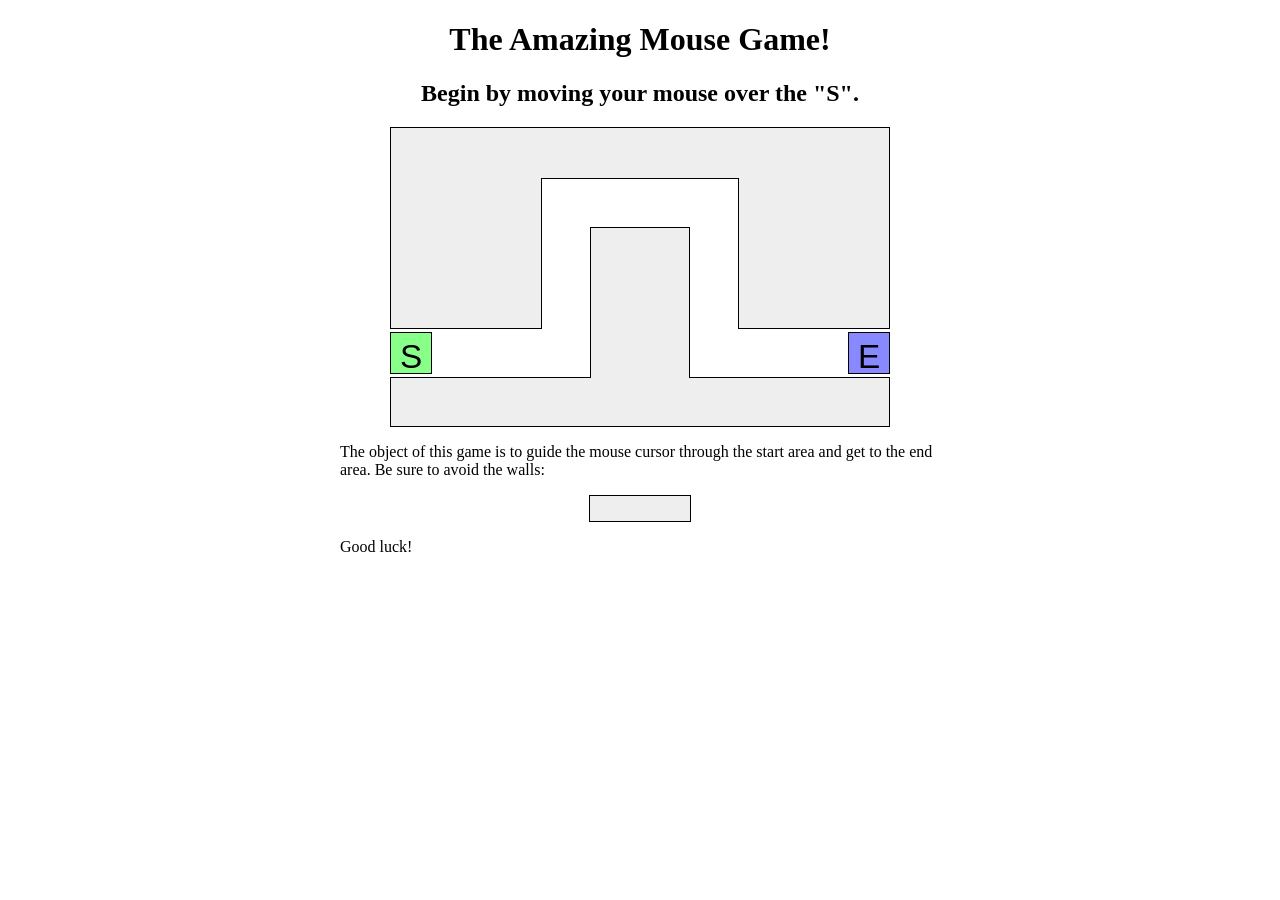
<file: index.html>
<!DOCTYPE html>

<html>

<!--

	Gsme JS Lab HTML file

	You should download this file for your lab, but you should not edit its contents.

	-->



<head>

	<title>Maze!</title>



	<!-- provided files; do not modify -->

	<link href="./styles/game.css" type="text/css" rel="stylesheet" />



	<!-- your code -->

	<script src="./scripts/game.js" type="text/javascript"></script>

</head>



<body>

	<h1>The Amazing Mouse Game!</h1>

	<h2 id="status">Begin by moving your mouse over the "S".</h2>



	<!-- This part of the page represents the road -->

	<div id="game">

		<div id="start">S</div>

		<div class="boundary" id="boundary1"></div>

		<div class="boundary"></div>

		<div class="boundary"></div>

		<div class="boundary"></div>

		<div class="boundary"></div>

		<div id="end">E</div>

	</div>



	<p>

		The object of this game is to guide the mouse cursor through the start area and get to the end area. Be sure to
		avoid the walls:

	</p>



	<div class="boundary example"></div>



	<p>

		Good luck!

	</p>

</body>

</html>
</file>
<file: styles/game.css>
/*
Game Lab CSS file
You don't need to download or edit this file.
*/

h1,
h2 {
  text-align: center;
}

p {
  width: 600px;
  margin: 1em auto;
}

#game {
  margin: auto;
  position: relative;
  height: 300px;
  width: 500px;
}

#start,
#end {
  position: absolute;
  top: 205px;
  height: 30px;
  width: 30px;
  border: 1px solid black;
  padding: 5px;
  cursor: default;

  font-family: "Helvetica", "Arial", sans-serif;
  font-size: 25pt;
  text-align: center;
}

#game #start {
  background-color: #88ff88;
  left: 0;
}

#game #end {
  background-color: #8888ff;
  right: 0;
}

div.boundary {
  background-color: #eeeeee;
  border: 1px solid black;
}

div.boundary.example {
  margin: auto;
  width: 100px;
  height: 25px;
}

div.youlose {
  background-color: #ff8888;
}

/*
Hack hack hack; these are CSS "sibling selectors" for selecting
neighboring elements.  Necessary to avoid giving ids to the boundary divs
*/

#game div.boundary {
  position: absolute;

  top: 0;
  left: 0;
  height: 200px;
  width: 150px;
  z-index: 1;
}

#game div.boundary + div.boundary {
  border-left: none;
  border-right: none;
  z-index: 2;

  left: 151px;
  height: 50px;
  width: 198px;
}

#game div.boundary + div.boundary + div.boundary {
  border-left: 1px black solid;
  border-right: 1px black solid;
  z-index: 1;

  left: 348px;
  height: 200px;
  width: 150px;
}

#game div.boundary + div.boundary + div.boundary + div.boundary {
  border: 1px black solid;

  top: 250px;
  left: 0;
  height: 48px;
  width: 498px;
}

#game div.boundary + div.boundary + div.boundary + div.boundary + div.boundary {
  border-bottom: none;

  top: 100px;
  left: 200px;
  height: 150px;
  width: 98px;
}
</file>
